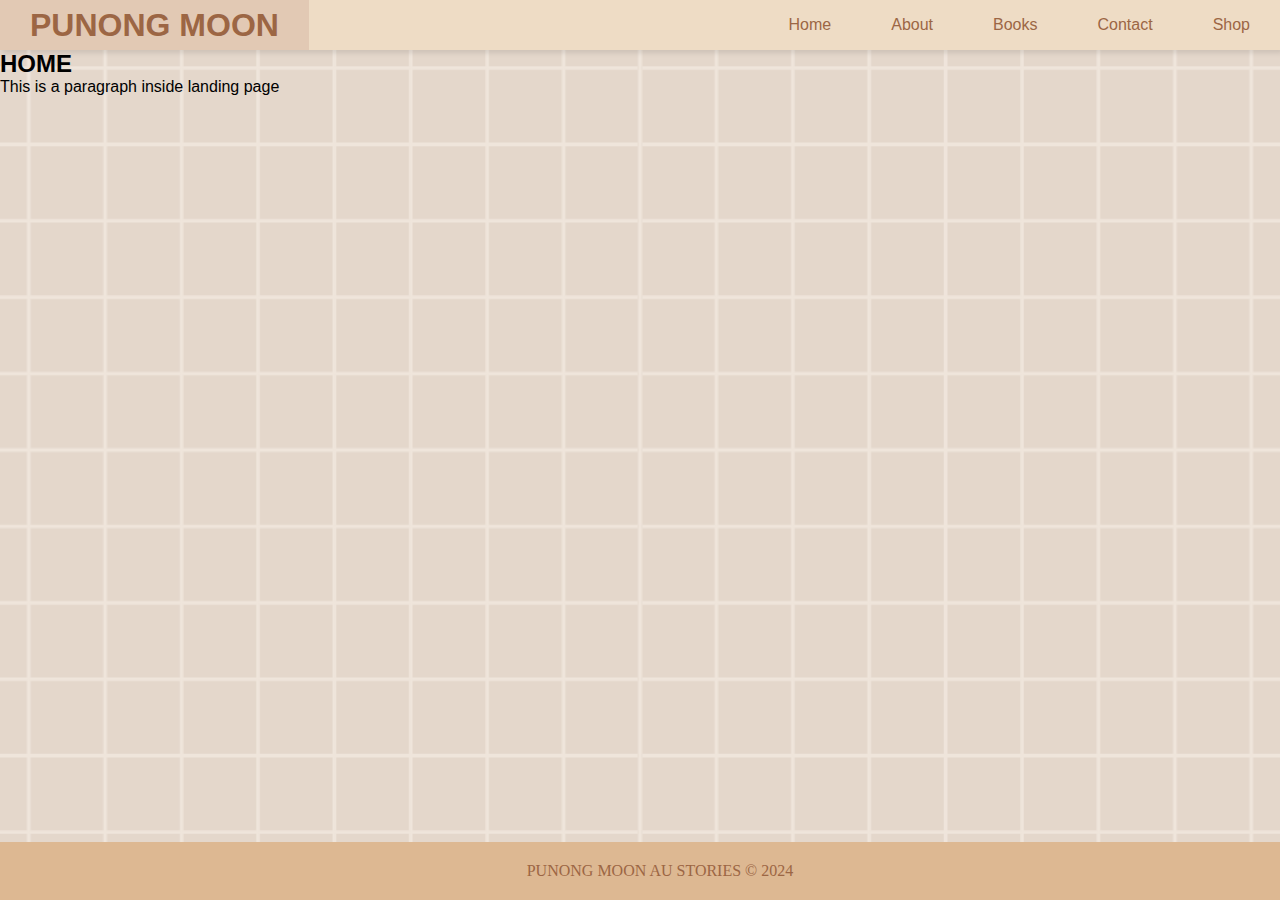
<file: 1. Landing_Page/index.html>
<!DOCTYPE html>
<html lang="en">
<head>
    <meta charset="UTF-8">
    <meta name="viewport" content="width=device-width, initial-scale=1.0">
    <title>PUNONG MOON</title>
    <link rel="stylesheet" href="index.css">
</head>
<body>

    <header>
        <nav>
            <ul class="sidebar">
                <li onclick=hideSidebar()><a href="/1. Landing_Page/index.html"><svg xmlns="http://www.w3.org/2000/svg" height="24px" viewBox="0 -960 960 960" width="24px" fill="black"><path d="m256-200-56-56 224-224-224-224 56-56 224 224 224-224 56 56-224 224 224 224-56 56-224-224-224 224Z"/></svg></a></li>
                <li><a href="/1. Landing_Page/index.html">Home</a> </li>
                <li><a href="/2. About/About.html">About</a> </li>
                <li><a href="/3. Books/Books.html">Books</a> </li>
                <li><a href="/4. Contacts/Contacts.html">Contact</a> </li>
                <li><a href="/5. Shop/Shop.html">Shop</a> </li>
            </ul>

            <ul>
                <li><a href="/1. Landing_Page/index.html"><h1>PUNONG MOON</h1></a></li>
                <li class="hideOnMobile"><a href="/1. Landing_Page/index.html">Home</a> </li>
                <li class="hideOnMobile"><a href="/2. About/About.html">About</a> </li>
                <li class="hideOnMobile"><a href="/3. Books/Books.html">Books</a> </li>
                <li class="hideOnMobile"><a href="/4. Contacts/Contacts.html">Contact</a> </li>
                <li class="hideOnMobile"><a href="/5. Shop/Shop.html">Shop</a> </li>
                <li class="menubtn" onclick=showSidebar()><a href="#"><svg xmlns="http://www.w3.org/2000/svg" height="24px" viewBox="0 -960 960 960" width="24px" fill="black"><path d="M120-240v-80h720v80H120Zm0-200v-80h720v80H120Zm0-200v-80h720v80H120Z"/></svg></a></li>
            </ul>
        </nav>
    </header>
    <div>
        <h2>HOME</h2>
        <p>This is a paragraph inside landing page</p>
    </div>

    <div class="footer">
        <p>PUNONG MOON AU STORIES &copy; 2024</p>
    </div>
    <script>
        function showSidebar() {
            const sidebar = document.querySelector('.sidebar')
            sidebar.style.display = 'flex'
        }
        function hideSidebar() {
            const sidebar = document.querySelector('.sidebar')
            sidebar.style.display = 'none'           
        }
    </script>
</body>
</html>
</file>
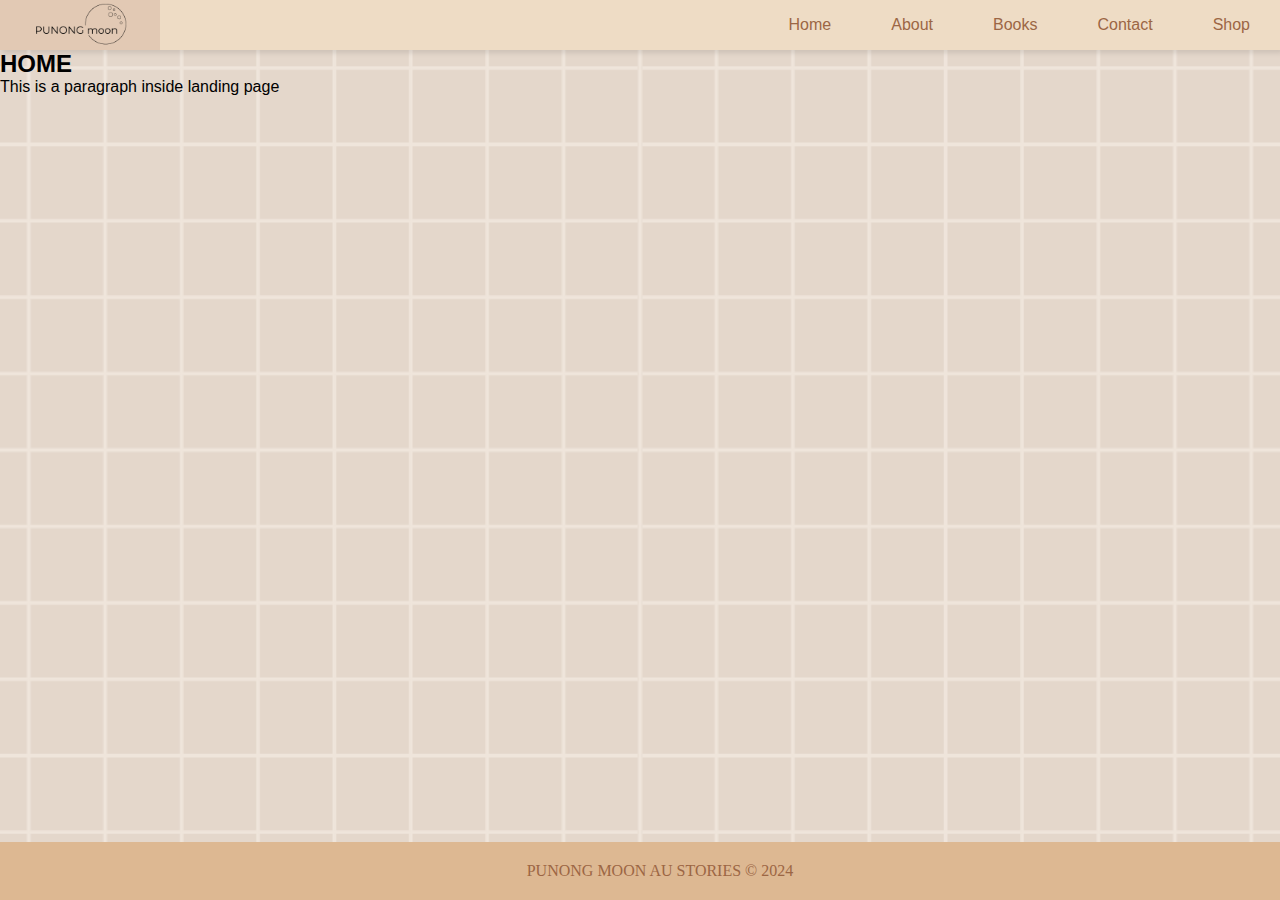
<file: 1.index/index.html>
<!DOCTYPE html>
<html lang="en">
<head>
    <meta charset="UTF-8">
    <meta name="viewport" content="width=device-width, initial-scale=1.0">
    <title>PUNONG MOON</title>
    <link rel="stylesheet" href="index.css">
</head>
<body>

    <header>
        <nav>
            <ul class="sidebar">
                <li onclick=hideSidebar()><a href="#"><svg xmlns="http://www.w3.org/2000/svg" height="24px" viewBox="0 -960 960 960" width="24px" fill="#9C6644"><path d="m256-200-56-56 224-224-224-224 56-56 224 224 224-224 56 56-224 224 224 224-56 56-224-224-224 224Z"/></svg></a></li>
                <li><a href="/1.index/index.html">Home</a> </li>
                <li><a href="/2. About/about.html">About</a> </li>
                <li><a href="/3. Books/books.html">Books</a> </li>
                <li><a href="/4. Contacts/contact.html">Contact</a> </li>
                <li><a href="/5. Shop/shop.html">Shop</a> </li>
            </ul>

            <ul>
                <li id="logo"><a href="/1.index/index.html"><img id="logo" src="/icons/PML.png" width="100px" height="#" alt="logo"></a></li>
                <li class="hideOnMobile"><a href="/1.index/index.html">Home</a> </li>
                <li class="hideOnMobile"><a href="/2. About/about.html">About</a> </li>
                <li class="hideOnMobile"><a href="/3. Books/books.html">Books</a> </li>
                <li class="hideOnMobile"><a href="/4. Contacts/contact.html">Contact</a> </li>
                <li class="hideOnMobile"><a href="/5. Shop/shop.html">Shop</a> </li>
                <li class="menubtn" onclick=showSidebar()><a href="#"><svg xmlns="http://www.w3.org/2000/svg" height="24px" viewBox="0 -960 960 960" width="24px" fill="#9C6644"><path d="M120-240v-80h720v80H120Zm0-200v-80h720v80H120Zm0-200v-80h720v80H120Z"/></svg></a></li>
            </ul>
        </nav>
    </header>
    <div>
        <h2>HOME</h2>
        <p>This is a paragraph inside landing page</p>
    </div>

    <div class="footer">
        <p>PUNONG MOON AU STORIES &copy; 2024</p>
    </div>
    <script>
        function showSidebar() {
            const sidebar = document.querySelector('.sidebar')
            sidebar.style.display = 'flex'
        }
        function hideSidebar() {
            const sidebar = document.querySelector('.sidebar')
            sidebar.style.display = 'none'           
        }
    </script>
</body>
</html>
</file>
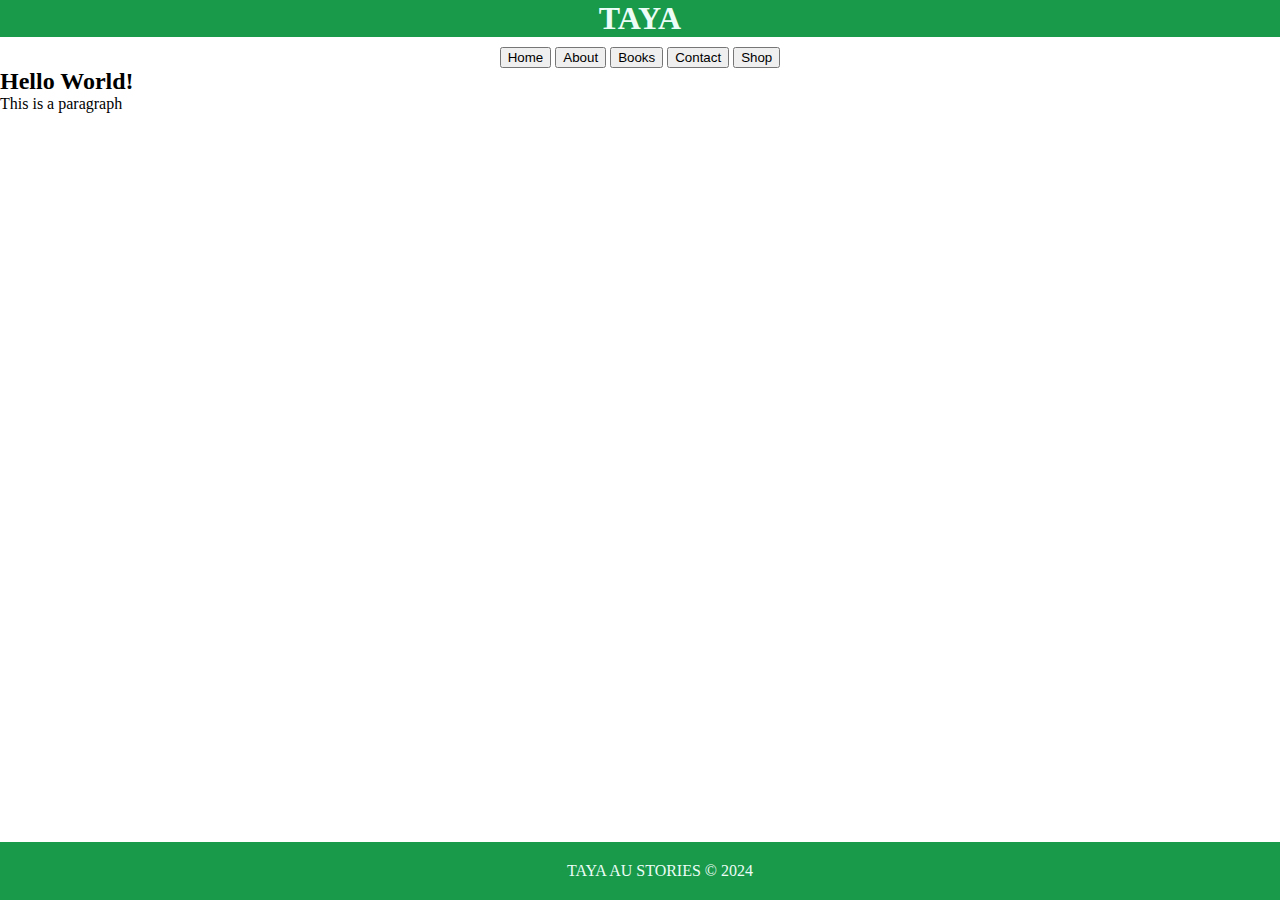
<file: Landing.html>
<!DOCTYPE html>
<html lang="en">
<head>
    <meta charset="UTF-8">
    <meta name="viewport" content="width=device-width, initial-scale=1.0">
    <title>TAYA</title>
    <link rel="stylesheet" href="Landing.css">
</head>
<body>
    <div class="header">
        <h1>TAYA</h1>
    </div>

    <div class="button">
        <button>Home</button>
        <button>About</button>
        <button>Books</button>
        <button>Contact</button>
        <button>Shop</button>
    </div>
    <div>
        <h2>Hello World!</h2>
        <p>This is a paragraph</p>
    </div>

    <div class="footer">
        <p>TAYA AU STORIES &copy; 2024</p>
    </div>
</body>
</html>
</file>
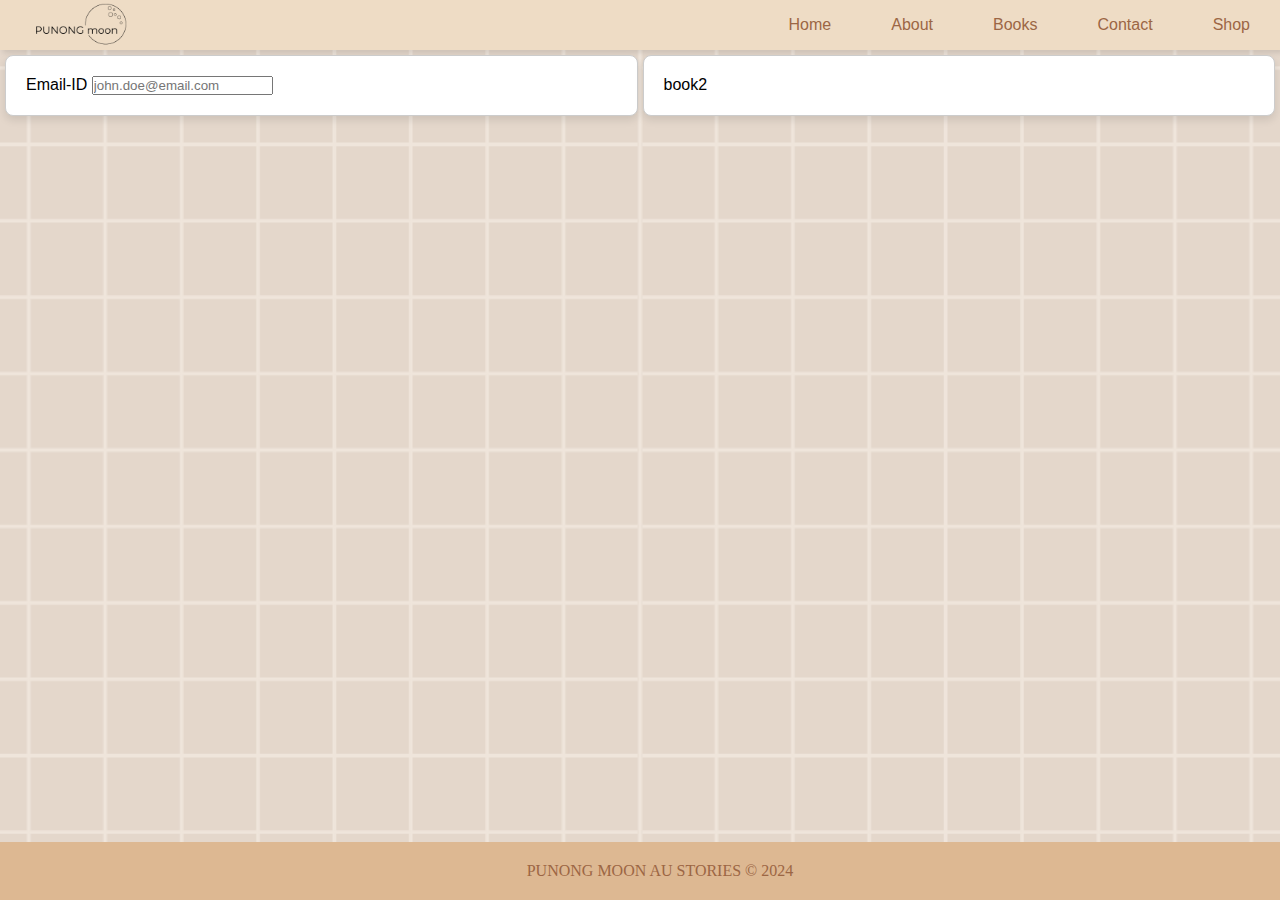
<file: 4. Contacts/contact.html>
<!DOCTYPE html>
<html lang="en">
<head>
    <meta charset="UTF-8">
    <meta name="viewport" content="width=device-width, initial-scale=1.0">
    <title>PUNONG MOON</title>
    <link rel="stylesheet" href="contact.css">
</head>
<body>

    <header>
        <nav>
            <ul class="sidebar">
                <li onclick=hideSidebar()><a href="#"><svg xmlns="http://www.w3.org/2000/svg" height="24px" viewBox="0 -960 960 960" width="24px" fill="#9C6644"><path d="m256-200-56-56 224-224-224-224 56-56 224 224 224-224 56 56-224 224 224 224-56 56-224-224-224 224Z"/></svg></a></li>
                <li><a href="/1.index/index.html">Home</a> </li>
                <li><a href="/2. About/about.html">About</a> </li>
                <li><a href="/3. Books/books.html">Books</a> </li>
                <li><a href="/4. Contacts/contact.html">Contact</a> </li>
                <li><a href="/5. Shop/shop.html">Shop</a> </li>
            </ul>

            <ul>
                <li id="logo"><a href="/1.index/index.html"><img id="logo" src="/icons/PML.png" width="100px" height="#" alt="logo"></a></li>
                <li class="hideOnMobile"><a href="/1.index/index.html">Home</a> </li>
                <li class="hideOnMobile"><a href="/2. About/about.html">About</a> </li>
                <li class="hideOnMobile"><a href="/3. Books/books.html">Books</a> </li>
                <li class="hideOnMobile"><a href="/4. Contacts/contact.html">Contact</a> </li>
                <li class="hideOnMobile"><a href="/5. Shop/shop.html">Shop</a> </li>
                <li class="menubtn" onclick=showSidebar()><a href="#"><svg xmlns="http://www.w3.org/2000/svg" height="24px" viewBox="0 -960 960 960" width="24px" fill="#9C6644"><path d="M120-240v-80h720v80H120Zm0-200v-80h720v80H120Zm0-200v-80h720v80H120Z"/></svg></a></li>
            </ul>
        </nav>
    </header>
    
    <div class="emailer">
        <div class="contact c1">
            <p>
                <label for="email-id">Email-ID</label>
                <input type="email" id="email-id" name="user-email" placeholder="john.doe@email.com" required>
                
            </p>
        </div>
        <div class="contact c2">book2</div>
    </div>

    <div class="footer">
        <p>PUNONG MOON AU STORIES &copy; 2024</p>
    </div>
    <script>
        function showSidebar() {
            const sidebar = document.querySelector('.sidebar')
            sidebar.style.display = 'flex'
        }
        function hideSidebar() {
            const sidebar = document.querySelector('.sidebar')
            sidebar.style.display = 'none'           
        }
    </script>
</body>
</html>
</file>
<file: 1. Landing_Page/index.css>
*{
    margin: 0; 
    padding: 0;
}
body{
    min-height: 100vh;
    background-image: url(/icons/bg1.png);
    background-size: cover;
    background-repeat: no-repeat;
    background-position: center;
    font-family: 'Segoe UI', Tahoma, Geneva, Verdana, sans-serif;
    text-decoration: none;
}

nav{
    background-color: rgb(238, 220, 197);
    box-shadow: 3px 3px 5px rgba(0, 0, 0, 0.1);
}

nav ul{
    width: 100%;
    list-style: none;
    display: flex;
    justify-content: flex-end;
    align-items: center;
}

nav li{
    height: 50px;
}

nav a{
    height: 100%;
    padding: 0 30px;
    text-decoration: none;
    display: flex;
    align-items: center;
    color: #9C6644;
}

nav a:hover{
    background-color: #e2c9b4;
}

nav li:first-child{
    margin-right: auto;
}

.sidebar{
    position: fixed;
    top: 0;
    right: 0;   
    height: 100vh;
    width: 250px;
    z-index: 999;
    background-color: rgba(255, 255, 255, 0.2);
    backdrop-filter: blur(10px);
    box-shadow: -10px 0 10px rgba(0, 0, 0, 0.1);
    display: none;
    flex-direction: column;
    align-items: flex-start;
    justify-content: flex-start;
}

.sidebar li{
    width: 100%;
}

.sidebar a{
    width: 100%;
}

.menubtn{
    display: none;
}

@media(max-width: 860px){
    .hideOnMobile{
        display: none;
    }
    .menubtn{
        display: block;
    }
}
@media(max-width:400px){
    .sidebar{
        width: 100%;
    }
}


.footer{
    position: fixed;
    left: 0;
    bottom: 0;
    width: 100%;
    padding: 20px;
    font-family: Cambria, Cochin, Georgia, Times, 'Times New Roman', serif;
    font-size: 16px;
    text-align: center;
    color: #9C6644;
    background-color: #DDB892;

}
</file>
<file: 1.index/index.css>
*{
    margin: 0; 
    padding: 0;
}
body{
    min-height: 100vh;
    background-image: url(/icons/bg1.png);
    background-size: cover;
    background-repeat: no-repeat;
    background-position: center;
    font-family: 'Segoe UI', Tahoma, Geneva, Verdana, sans-serif;
    text-decoration: none;
}

nav{
    background-color: rgb(238, 220, 197);
    box-shadow: 3px 3px 5px rgba(0, 0, 0, 0.1);
}

nav ul{
    width: 100%;
    list-style: none;
    display: flex;
    justify-content: flex-end;
    align-items: center;
}

nav li{
    height: 50px;
}

nav a{
    height: 100%;
    padding: 0 30px;
    text-decoration: none;
    display: flex;
    align-items: center;
    color: #9C6644;
}

nav a:hover{
    background-color: #e2c9b4;
}

nav ul li a h1:hover{
    font-size: 26px;
    font-weight: bold;
}

nav li:first-child{
    margin-right: auto;
}

.sidebar{
    position: fixed;
    top: 0;
    right: 0;   
    height: 100vh;
    width: 250px;
    z-index: 999;
    background-color: rgba(255, 255, 255, 0.2);
    backdrop-filter: blur(10px);
    box-shadow: -10px 0 10px rgba(0, 0, 0, 0.1);
    display: none;
    flex-direction: column;
    align-items: flex-start;
    justify-content: flex-start;
}

.sidebar li{
    width: 100%;
}

.sidebar a{
    width: 100%;
}

.menubtn{
    display: none;
}

@media(max-width: 860px){
    .hideOnMobile{
        display: none;
    }
    .menubtn{
        display: block;
    }
}
@media(max-width:400px){
    .sidebar{
        width: 100%;
    }
}


.footer{
    position: fixed;
    left: 0;
    bottom: 0;
    width: 100%;
    padding: 20px;
    font-family: Cambria, Cochin, Georgia, Times, 'Times New Roman', serif;
    font-size: 16px;
    text-align: center;
    color: #9C6644;
    background-color: #DDB892;

}
</file>
<file: Landing.css>
*{
    margin: 0px;
}

.header {
    font-family: Cambria, Cochin, Georgia, Times, 'Times New Roman', serif;
    font-size: 16px;
    color: rgb(236, 253, 247);
    background-color: rgb(25, 153, 74);
    text-align: center;
    position: sticky;
    /* top, right, bottom, left */
    top: 0px;;
}

.button {
    text-align: center;
    margin-top: 10px;
    
}

.footer{
    position: fixed;
    left: 0;
    bottom: 0;
    width: 100%;
    padding: 20px;
    font-family: Cambria, Cochin, Georgia, Times, 'Times New Roman', serif;
    font-size: 16px;
    text-align: center;
    color: rgb(236, 253, 247);
    background-color: rgb(25, 153, 74);

}
</file>
<file: 4. Contacts/contact.css>
*{
    margin: 0; 
    padding: 0;
}
body{
    min-height: 100vh;
    background-image: url(/icons/bg1.png);
    background-size: cover;
    background-repeat: no-repeat;
    background-position: center;
    font-family: 'Segoe UI', Tahoma, Geneva, Verdana, sans-serif;
    text-decoration: none;
}

nav{
    background-color: rgb(238, 220, 197);
    box-shadow: 3px 3px 5px rgba(0, 0, 0, 0.1);
}

nav ul{
    width: 100%;
    list-style: none;
    display: flex;
    justify-content: flex-end;
    align-items: center;
}

nav li{
    height: 50px;
}

nav a{
    height: 100%;
    padding: 0 30px;
    text-decoration: none;
    display: flex;
    align-items: center;
    color: #9C6644;
}

nav a:hover{
    color: #e7c1a2;
}


nav li:first-child{
    margin-right: auto;
}

.sidebar{
    position: fixed;
    top: 0;
    right: 0;   
    height: 100vh;
    width: 250px;
    z-index: 999;
    background-color: rgba(255, 255, 255, 0.2);
    backdrop-filter: blur(10px);
    box-shadow: -10px 0 10px rgba(0, 0, 0, 0.1);
    display: none;
    flex-direction: column;
    align-items: flex-start;
    justify-content: flex-start;
}

.sidebar li{
    width: 100%;
}

.sidebar a{
    width: 100%;
}

.menubtn{
    display: none;
}

@media(max-width: 860px){
    .hideOnMobile{
        display: none;
    }
    .menubtn{
        display: block;
    }
}
@media(max-width:450px){
    .sidebar{
        width: 100%;
    }
}

/* BODY */
.emailer{
    display: grid;
    grid-template-columns: repeat(2, 10fr);
    margin: 5px;
    column-gap: 10px;
    row-gap: 10px;
    gap: 5px;
}

.contact{

    background-color: #fff;
    border: 1px solid #ccc;
    border-radius: 8px;
    padding: 20px;
    box-shadow: 0 4px 8px rgba(0, 0, 0, 0.1);
}


/* FOOTER */
.footer{
    position: fixed;
    left: 0;
    bottom: 0;
    width: 100%;
    padding: 20px;
    font-family: Cambria, Cochin, Georgia, Times, 'Times New Roman', serif;
    font-size: 16px;
    text-align: center;
    color: #9C6644;
    background-color: #DDB892;

}
</file>
